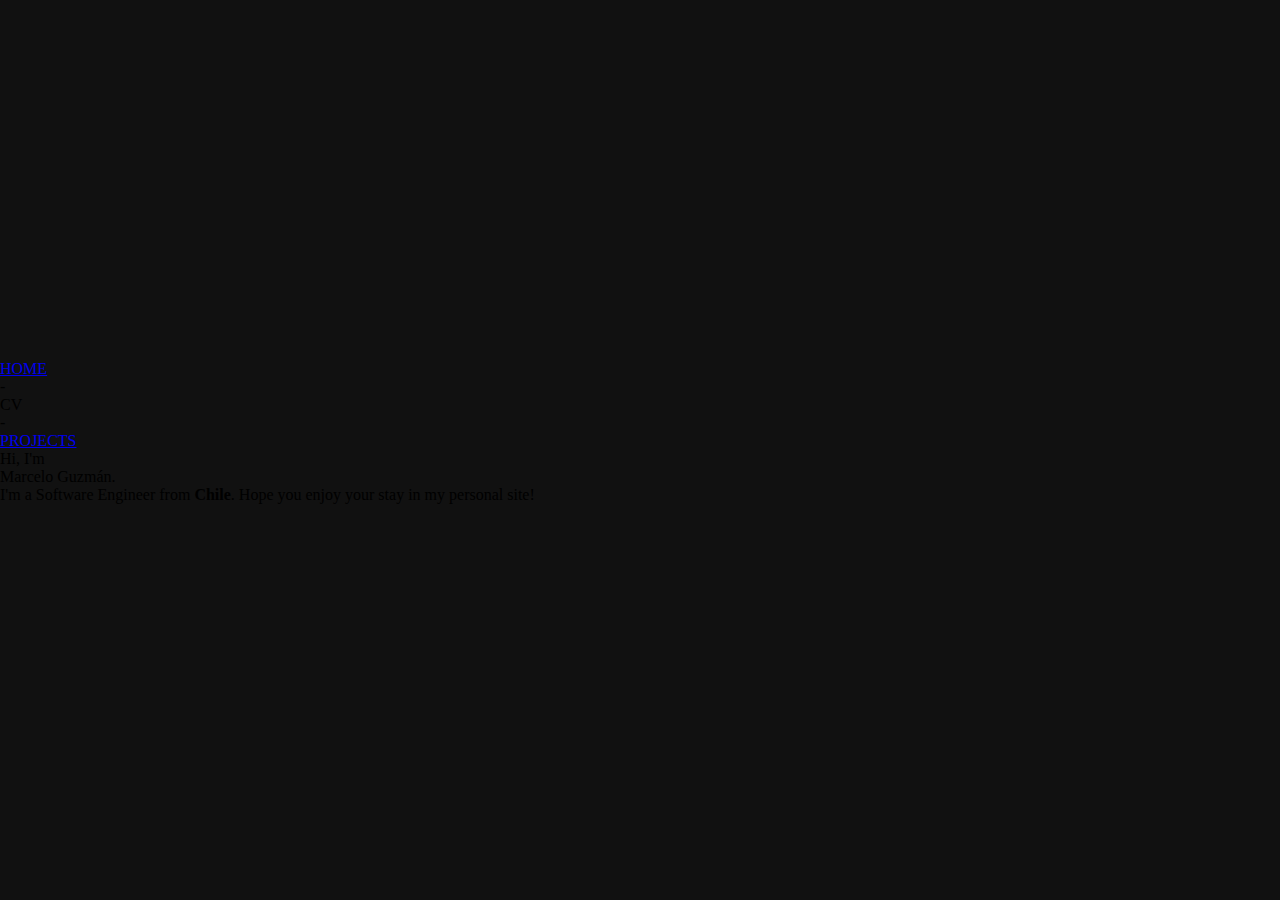
<file: docs/index.html>
<!DOCTYPE html>
<html lang="en">
<head>
  <meta charset="UTF-8">
  <meta http-equiv="X-UA-Compatible" content="IE=edge">
  <meta name="viewport" content="width=device-width, initial-scale=1.0">
  <link rel="preconnect" href="https://fonts.googleapis.com">
  <link rel="preconnect" href="https://fonts.gstatic.com" crossorigin>
  <link href="https://fonts.googleapis.com/css2?family=Outfit:wght@100..900&family=Source+Code+Pro:ital,wght@0,200..900;1,200..900&display=swap" rel="stylesheet">
  <script src="scripts/waves.js" defer></script>
  <link rel="stylesheet" href="styles.css">
  <title>mguzm4n's site</title>
</head>
<body>
  <svg xmlns:svg="http://www.w3.org/2000/svg" style="display: none;">
    <filter id="gaussian">
      <feGaussianBlur id="blur-effect" stdDeviation="0" />
    </filter>
  </svg>
  <canvas class="waves" id="waves"></canvas>
  <div class="top-navigation">
    <div>
      <a class="top-navigation__a active-link" href="/">
        HOME
      </a>
    </div> 
    - 
    <div style="cursor: not-allowed;" title="Not available yet!!!">CV</div> 
    - 
    <div>
      <a class="top-navigation__a" href="/projects" target="_blank">
        PROJECTS
      </a>
    </div>
  </div>
  <div class="container">
    <div class="main-card">
      <div class="main-card__p main-card__p--top">Hi, I'm</div>
      <div class="main-card__h1">Marcelo Guzmán.</div>
      <div class="main-card__p">
        I'm a Software Engineer from <span style="font-weight: 800;">Chile</span>.
        Hope you enjoy your stay in my personal site!
      </div>
    </div>
  </div>
</body>
</html>
</file>
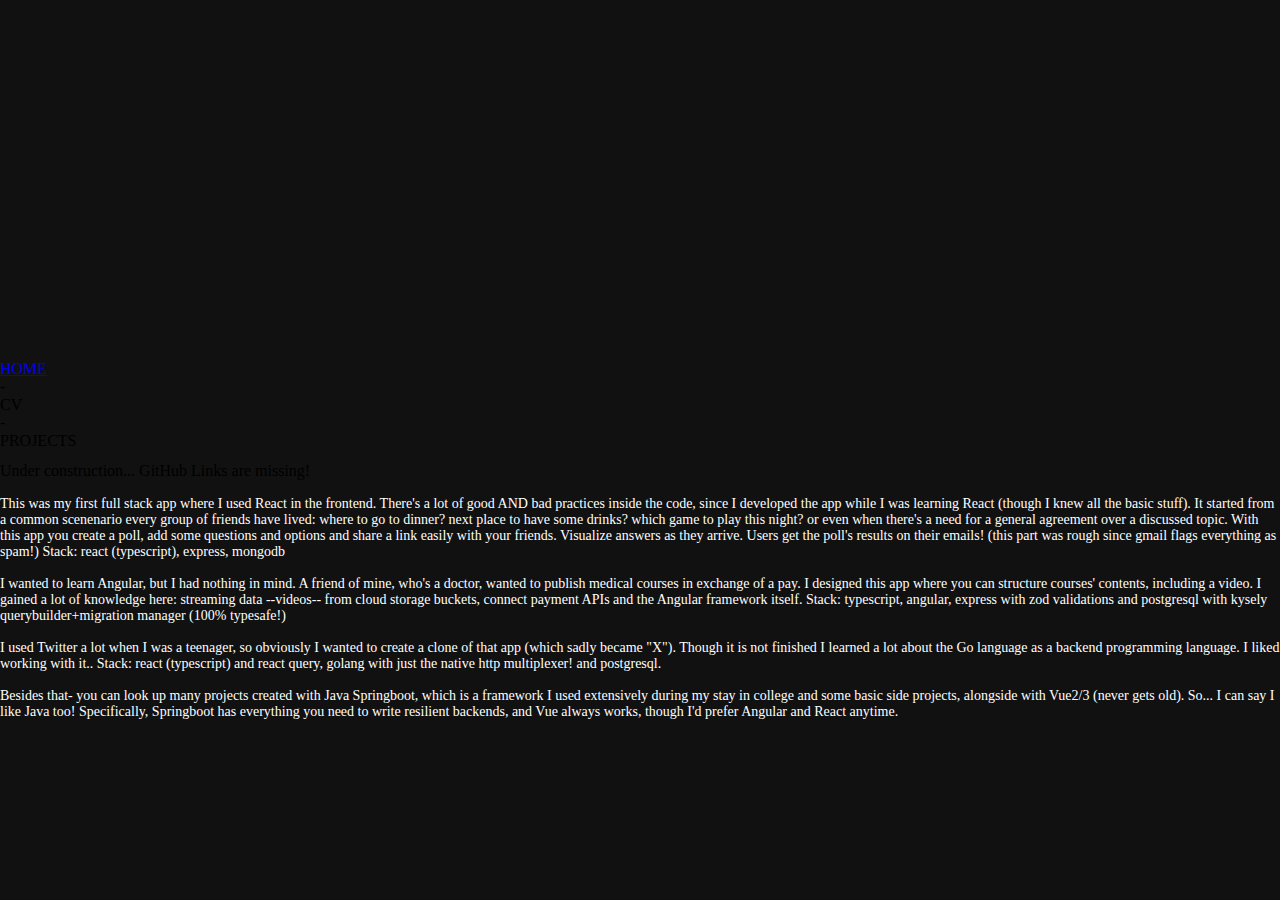
<file: docs/projects/index.html>
<!DOCTYPE html>
<html lang="en">
<head>
  <meta charset="UTF-8">
  <meta http-equiv="X-UA-Compatible" content="IE=edge">
  <meta name="viewport" content="width=device-width, initial-scale=1.0">
  <link rel="preconnect" href="https://fonts.googleapis.com">
  <link rel="preconnect" href="https://fonts.gstatic.com" crossorigin>
  <link href="https://fonts.googleapis.com/css2?family=Outfit:wght@100..900&family=Source+Code+Pro:ital,wght@0,200..900;1,200..900&display=swap" rel="stylesheet">
  <script src="../scripts/waves.js" defer></script>
  <link rel="stylesheet" href="../styles.css">
  <link rel="stylesheet" href="style.css">
  <title>mguzm4n's site</title>
</head>
<body>
  <svg xmlns:svg="http://www.w3.org/2000/svg" style="display: none;">
    <filter id="gaussian">
      <feGaussianBlur id="blur-effect" stdDeviation="0" />
    </filter>
  </svg>
  <canvas class="waves" id="waves"></canvas>
  <div class="top-navigation">
    <div>
      <a class="top-navigation__a" href="/">
        HOME
      </a>
    </div> 
    - 
    <div>CV</div> 
    - 
    <div class="active-link">PROJECTS</div>
  </div>
  <div class="container">
    <div class="main-card">
      <div>
        Under construction... GitHub Links are missing! 
      </div>

      <div class="main-card__p">
        This was my first full stack app where I used React in the frontend. There's a lot of good AND bad practices inside the code, since I developed the app while I was learning React (though I knew all the basic stuff). It started from a common scenenario every group of friends have lived: where to go to dinner? next place to have some drinks? which game to play this night? or even when there's a need for a general agreement over a discussed topic. With this app you create a poll, add some questions and options and share a link easily with your friends. Visualize answers as they arrive. Users get the poll's results on their emails! (this part was rough since gmail flags everything as spam!)
        Stack: react (typescript), express, mongodb
      </div>

      <div class="main-card__p">
        I wanted to learn Angular, but I had nothing in mind. A friend of mine, who's a doctor, wanted to publish medical courses in exchange of a pay. I designed this app where you can structure courses' contents, including a video. I gained a lot of knowledge here: streaming data --videos-- from cloud storage buckets, connect payment APIs and the Angular framework itself.
        Stack: typescript, angular, express with zod validations and postgresql with kysely querybuilder+migration manager (100% typesafe!)
      </div>
      
      <div class="main-card__p">
        I used Twitter a lot when I was a teenager, so obviously I wanted to create a clone of that app (which sadly became "X"). Though it is not finished I learned a lot about the Go language as a backend programming language. I liked working with it..
        Stack: react (typescript) and react query, golang with just the native http multiplexer! and postgresql.
      </div>

      <div class="main-card__p">
        Besides that- you can look up many projects created with Java Springboot, which is a framework I used extensively during my stay in college and some basic side projects, alongside with Vue2/3 (never gets old). So... I can say I like Java too! Specifically, Springboot has everything you need to write resilient backends, and Vue always works, though I'd prefer Angular and React anytime.
      </div>
    </div>
  </div>
</body>
</html>
</file>
<file: docs/styles.css>
canvas {
  display: block;
  width: 100%;
  height: 40vh;
}

html, body {
  margin:0;
  height:100%;
  background:
  #111;
}
</file>
<file: docs/projects/style.css>
.main-card__p {
  color: white;
  font-weight: 300;
  font-size: 14px;
}

.main-card {
  margin: 12px 0px;
  display: flex;
  flex-direction: column;
  gap: 16px;
}
</file>
